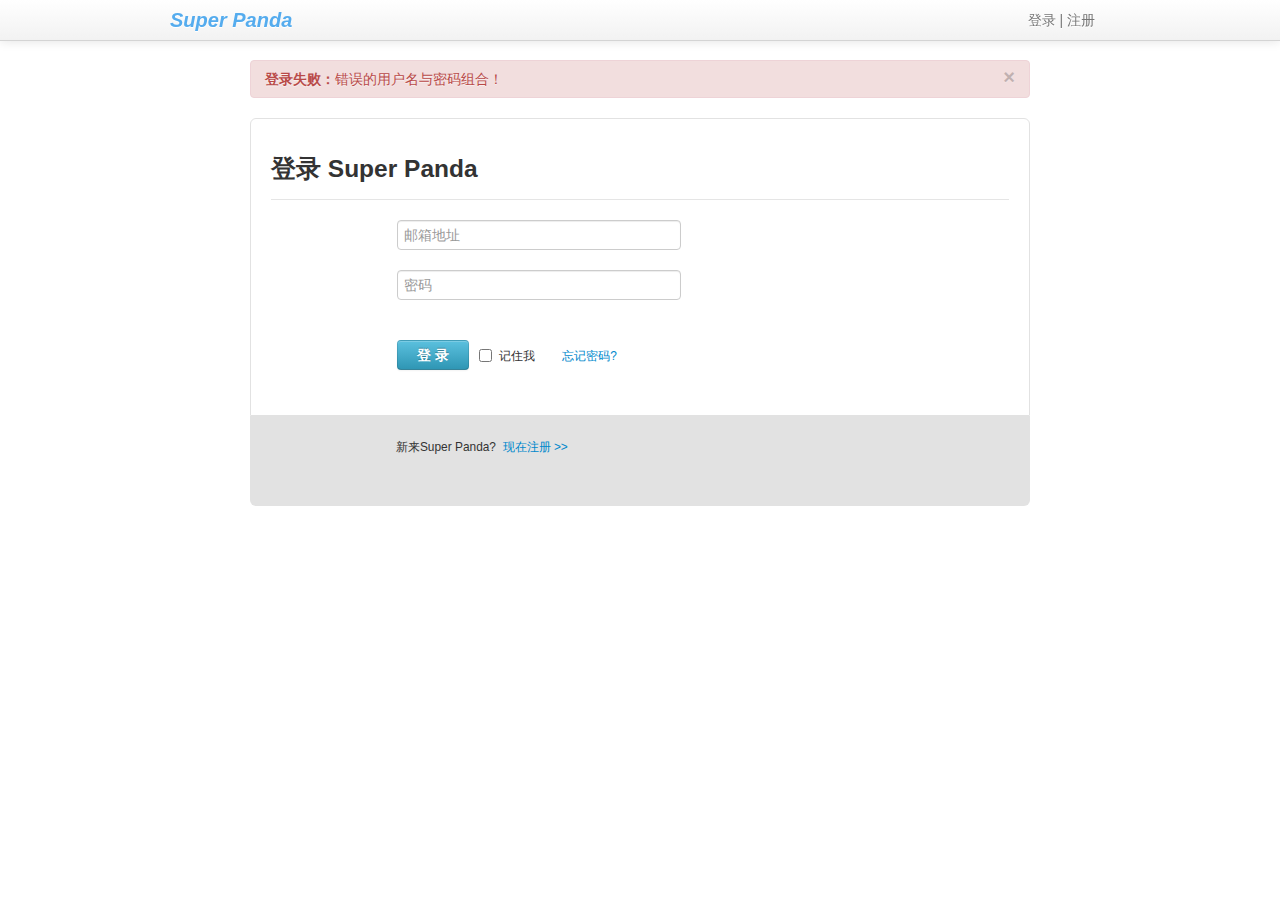
<file: pages/login.html>
<!DOCTYPE html>
<html>
  <head>
    <title>Super Panda</title>
	
    <meta charset="utf-8"/>
	
    <link rel="stylesheet" type="text/css" href="../css/style.css">
	<link rel="stylesheet" type="text/css" href="../css/login.css">

  </head>
  
  <body>
    <!-- 顶部导航条
	===================================== -->
	
	<div class="navbar navbar-fixed-top">
    	<div class="navbar-inner">
    		<div class="container">
    			<a class="brand" href="#"><span class="sp-logo">Super Panda</span></a>
    			<ul class="nav pull-right">
    				<li><a href="#">登录 | 注册</a></li>
    			</ul>
    		</div>
    	</div>
    </div>
    
    <div class="container">
    	<div class="row-fluid">
    		<div class="span1"></div>
	    	<div class="span10">
	    		<div class="alert alert-error">
	    			<button type="button" class="close" data-dismiss="alert">&times;</button>
	    			<strong>登录失败：</strong>错误的用户名与密码组合！
	    		</div>
	    		<div class="sp-loginPage sp-topCorner">
	    			<form action="loginStudentAction.action" method="post" class="form-horizontal">
	    				<fieldset>
	    					<legend><h3>登录 Super Panda</h3></legend>
	    					<div class="row-fluid">
	    						<div class="span2"></div>
	    						<div class="span8">
	    							<input type="email"  name="stu.stuEmail" class="input-xlarge" placeholder="邮箱地址" required/><br/><br/>
	    							<input type="password" name="stu.stuPwd" class="input-xlarge"  placeholder="密码" required/><br/><br/><br/>
	    							
	    							<div class="row-fluid">
	    								<div class="span2">
	    									<button type="submit" class="btn btn-info btn-block"><strong>登 录</strong></button>
	    								</div>
	    								<div class="span2" style="margin-top:5px;">
	    									<label class="checkbox">
												<input type="checkbox"/> <small>记住我</small>
											</label>
	    								</div>
	    								<div class="span2" style="margin-top:5px;">
	    									<a href="#"><small>忘记密码?</small></a>
	    								</div>
	    								<div class="span6"></div>
	    							</div>
	    						</div>
	    						<div class="span2"></div>
	    					</div>
	    				</fieldset>
	    			</form>
	    		</div>
	    		<div class="sp-bottomCorner" style="height: 50px;background-color: #E2E2E2;padding: 20px;">
	    			<div class="row-fluid">
	    				<div class="span2"></div>
		    			<div class="span8">
		    				<small>新来Super Panda? &nbsp;<a href="reg.html">现在注册 >></a></small>
		    			</div>
		    			<div class="span2"></div>
	    			</div>
	    		</div>
	    	</div>
	    	<div class="span1"></div>
    	</div>
    </div>
    
    
    <!-- 引入jquery、bootstrap的js文件
	===================================== -->
	<script type="text/javascript" src="../plugins/jquery-1.10.2.js"></script>
	<script type="text/javascript" src="../plugins/bootstrap/js/bootstrap.js"></script>
	
  </body>
</html>
</file>
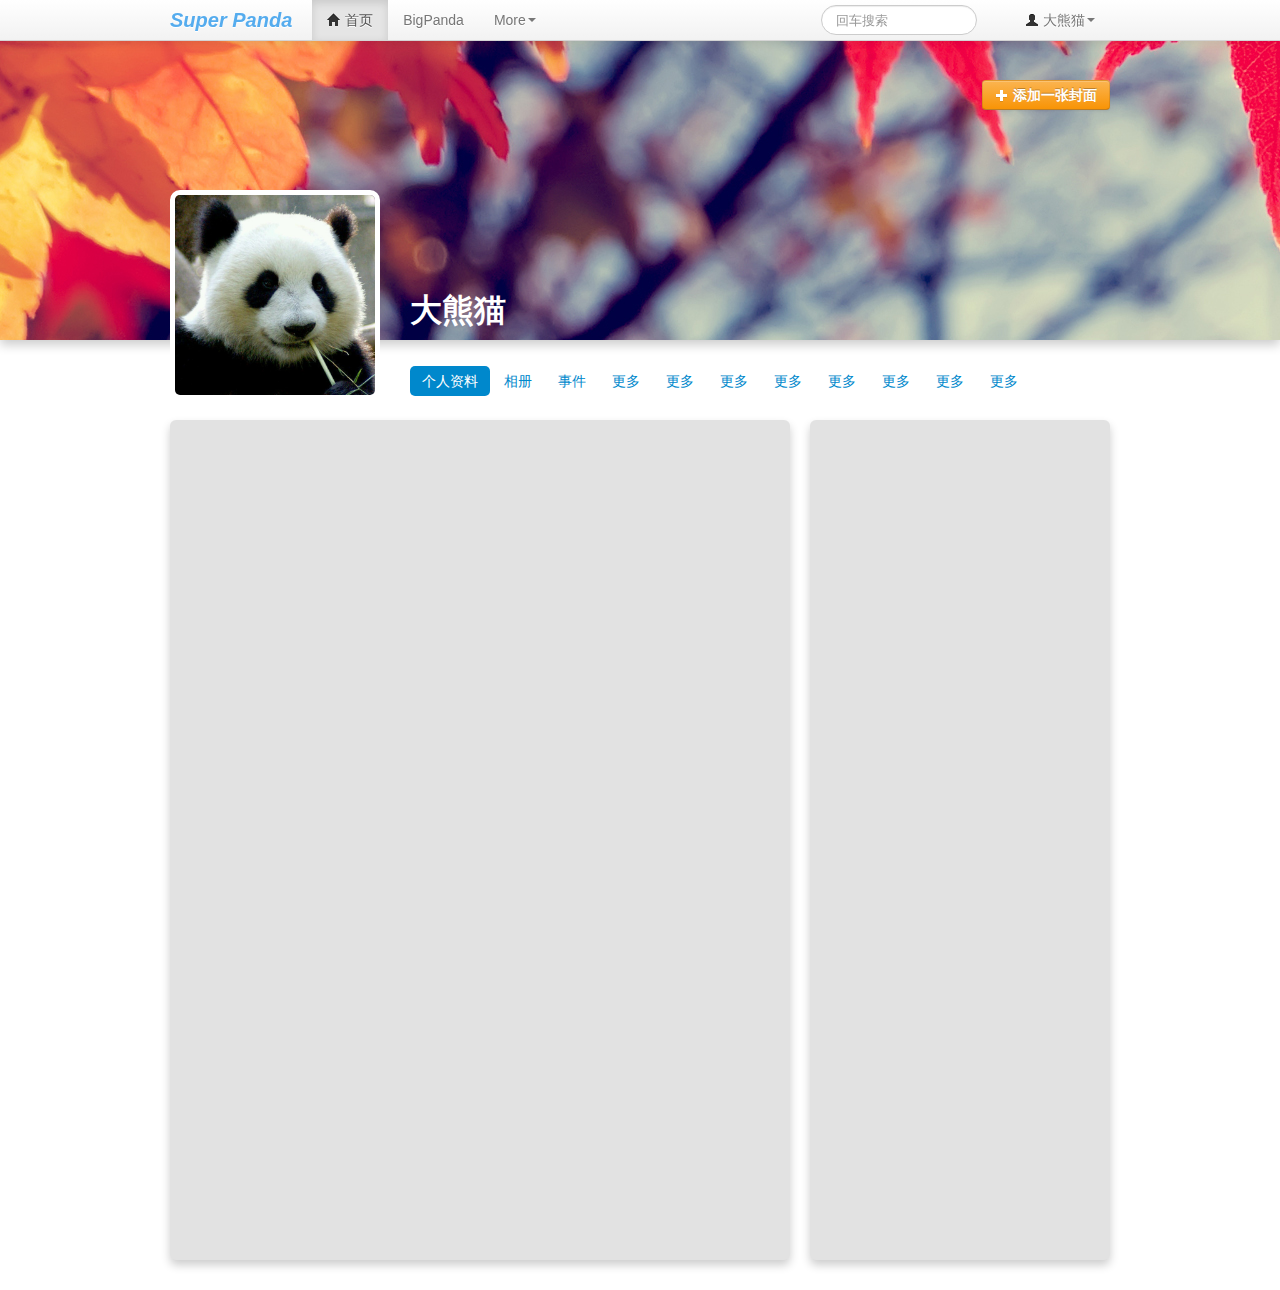
<file: pages/profile.html>
<!DOCTYPE html>
<html>
  <head>
    <title>Super Panda</title>
	
    <meta charset="utf-8"/>

    <link rel="stylesheet" type="text/css" href="../css/style.css">
	<link rel="stylesheet" type="text/css" href="../css/profile.css">
	
  </head>
  
  <body>
	<!-- 顶部导航条
	===================================== -->
	
	<div class="navbar navbar-fixed-top">
    	<div class="navbar-inner">
    		<div class="container">
    			<a class="brand" href="#"><span class="sp-logo">Super Panda</span></a>
    			
	    		<ul class="nav">
	    			<li class="active"><a href="#"><i class="icon-home"></i> 首页</a></li>
	    			<li><a href="#">BigPanda</a></li>
	    			<li class="dropdown">
	    				<a id="more" class="dropdown-toggle" data-toggle="dropdown" href="#">More<b class="caret"></b></a>
	    				<ul class="dropdown-menu" aria-labelledby="more">
	    					<li><a href="#">TeaEgg</a></li>
			    			<li><a href="#">DirtyHeadKang</a></li>
			    			<li><a href="#">Bumblebee</a></li>
			    			<li><a href="#">BigMonkey</a></li>
			    			<li><a href="#">HaveMaoMao</a></li>
	    				</ul>
	    			</li>
	    			
	    		</ul>
	    		
	    		<form action="#" method="post" class="navbar-search offset3">
		    		<input type="text" class="search-query span2" placeholder="回车搜索"/>
    			</form>
    			
    			<ul class="nav pull-right">
    				<li class="dropdown">
	    				<a id="account" class="dropdown-toggle" data-toggle="dropdown" href="#">
	    					<i class="icon-user"></i> 大熊猫<b class="caret"></b>
	    				</a>
	    				<ul class="dropdown-menu" aria-labelledby="account">
	    					<li><a href="#"><i class="icon-cog"></i> 账户设置</a></li>
	    					<li class="divider"></li>
	    					<li><a href="#"><i class="icon-off"></i> 注销</a></li>
	    				</ul>
	    			</li>
    			</ul>
    		</div>
    	</div>
    </div>
    
    <!-- 主体内容
    ===================================== -->
    <div class="sp-profileHeader sp-shadow">
    	<div class="container">
    		<div class="row-fluid">
    			<div class="span3">
    				<img alt="user-header" src="../img/header.jpg" class="sp-header sp-headerCorner">
    			</div>
    			<div class="span9">
    				<div class="row-fluid">
    					<div class="span2">
    						<h2 style="color: #fff; margin-top: 250px;">大熊猫</h2>
    					</div>
    					<div class="span10">
    						<a href="#" class="btn btn-warning pull-right" style="margin-top: 40px;">
    							<i class="icon-plus icon-white"></i> <strong>添加一张封面</strong>
    						</a>
    					</div>
    				</div>
    			</div>
    		</div>
    	</div>
    </div>
    <div class="container">
    	<div class="row-fluid" style="height: 80px;"><br/>
    		<ul class="nav nav-pills" style="margin-left: 240px;margin-top: 4px;">
    			<li class="active"><a href="#">个人资料</a></li>
    			<li><a href="#">相册</a></li>
    			<li><a href="#">事件</a></li>
    			<li><a href="#">更多</a></li>
    			<li><a href="#">更多</a></li>
    			<li><a href="#">更多</a></li>
    			<li><a href="#">更多</a></li>
    			<li><a href="#">更多</a></li>
    			<li><a href="#">更多</a></li>
    			<li><a href="#">更多</a></li>
    			<li><a href="#">更多</a></li>
    		</ul>
    	</div>
    	<div class="row-fluid">
    		<div class="span8">
    			<div class="sp-content sp-shadow sp-corner">
    				
    			</div>
    		</div>
    		<div class="span4">
    			<div class="sp-content sp-shadow sp-corner">
    				
    			</div>
    		</div>
    	</div>
    </div>
	    
    
	
	<!-- 引入jquery、bootstrap的js文件
	===================================== -->
	<script type="text/javascript" src="../plugins/jquery-1.10.2.js"></script>
    <script type="text/javascript" src="../plugins/bootstrap/js/bootstrap.js"></script>
	
  </body>
</html>
</file>
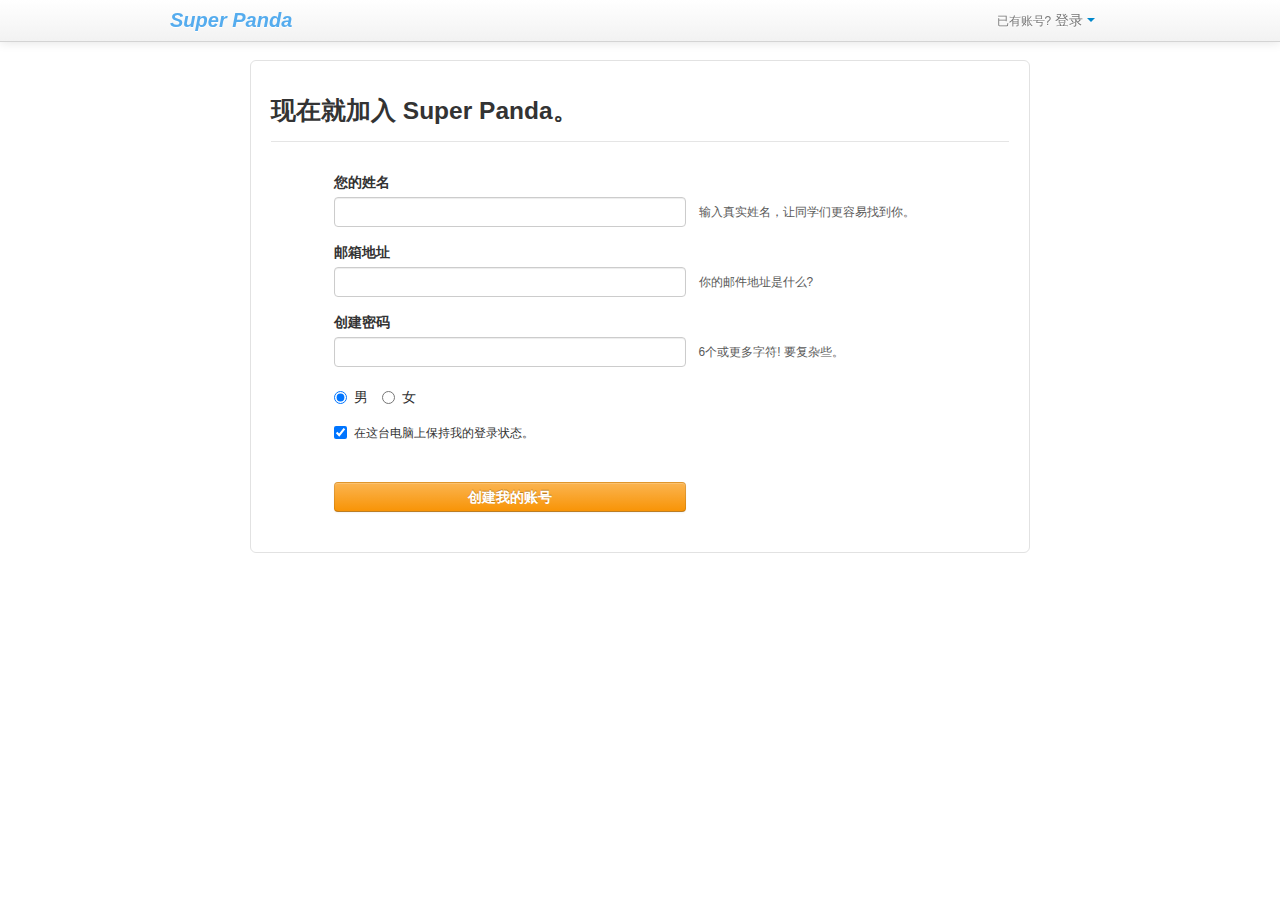
<file: pages/reg.html>
<!DOCTYPE html>
<html>
  <head>
    <title>Super Panda</title>
	
	<meta charset="utf-8"/>

    <link rel="stylesheet" type="text/css" href="../css/style.css">
	<link rel="stylesheet" type="text/css" href="../css/reg.css">

  </head>
  
  <body>
    <!-- 顶部导航条
	===================================== -->
	
	<div class="navbar navbar-fixed-top">
    	<div class="navbar-inner">
    		<div class="container">
    			<a class="brand" href="#"><span class="sp-logo">Super Panda</span></a>
    			<ul class="nav pull-right">
    				<li>
    					<a id="loginLink" class="dropdown-toggle" data-toggle="dropdown" href="#">
    						<small>已有账号?</small> 登录 <b class="caret"></b>
    					</a>
   						<form action="loginStudentAction.action" method="post" id="loginForm" class="dropdown-menu" aria-labelledby="login" aria-hidden="true">
   							<label><small>邮箱地址</small></label>
   							<input type="email" name="stu.stuEmail" required/>
   							<label><small>密码</small></label>
   							<input type="password" name="stu.stuPwd" required/>
   							
   							<div class="row-fluid">
   								<div class="span6">
   									<button type="submit" class="btn"><strong>登 录</strong></button>
   								</div>
   								<div class="span6">
   									<label class="checkbox pull-right" style="margin-top: 10px;">
										<input type="checkbox"/> 记住我 
									</label>
   								</div>
   							</div><br>
   							<div class="row-fluid">
   								<div class="span6">
   									<a href="#"><small>忘记密码?</small></a>
   								</div>
   								<div class="span6"></div>
   							</div>
   							
   							
   						</form>
    				</li>
    			</ul>
    		</div>
    	</div>
    </div>
    
    <div class="container">
    	<div class="row-fluid">
    		<div class="span1"></div>
	    	<div class="span10">
	    		<div class="sp-regPage sp-corner">
	    			<div class="sp-login-error sp-topCorner">
		    			<form action="regStudentAction.action" method="post" class="form-horizontal">
		    				<fieldset>
		    					<legend><h3>现在就加入 Super Panda。</h3></legend>
		    					<div class="row-fluid">
		    						<div class="span1"></div>
		    						<div class="span10">
		    							<div class="row-fluid sp-formMargin">
		    								<div class="span7">
		    									<label><strong>您的姓名</strong></label>
				    							<input type="text" name="stu.stuName" class="span12" required/>
		    								</div>
		    								<div class="span5 sp-regHelp">
		    									<small class="help-block">输入真实姓名，让同学们更容易找到你。</small>
		    								</div>
		    							</div>
		    							<div class="row-fluid sp-formMargin">
		    								<div class="span7">
		    									<label><strong>邮箱地址</strong></label>
				    							<input type="email" name="stu.stuEmail" class="span12" required/>
		    								</div>
		    								<div class="span5 sp-regHelp">
		    									<small class="help-block">你的邮件地址是什么?</small>
		    								</div>
		    							</div>
		    							<div class="row-fluid sp-formMargin">
		    								<div class="span7">
		    									<label><strong>创建密码</strong></label>
				    							<input type="password" name="stu.stuPwd" class="span12" required/>
		    								</div>
		    								<div class="span5 sp-regHelp">
		    									<small class="help-block">6个或更多字符! 要复杂些。</small>
		    								</div>
		    							</div>
		    							<div class="row-fluid sp-formMargin">
		    								<div class="span7">
				    							<label class="radio inline">
													<input type="radio" name="stu.stuSex" value="男" checked/> 男
												</label>
												<label class="radio inline">
													<input type="radio" name="stu.stuSex" value="女"/> 女
												</label>
		    								</div>
		    								<div class="span5"></div>
		    							</div>
		    							<div class="row-fluid sp-formMargin">
		    								<div class="span7">
				    							<label class="checkbox">
													<input type="checkbox" checked/> <small>在这台电脑上保持我的登录状态。</small>
												</label>
		    								</div>
		    								<div class="span5"></div>
		    							</div><br/>
		    							
		    							<div class="row-fluid sp-formMargin">
		    								<div class="span7">
				    							<button type="submit" class="btn btn-warning btn-block"><strong>创建我的账号</strong></button>
		    								</div>
		    								<div class="span5"></div>
		    							</div>
		    							
		    						</div>
		    						<div class="span1"></div>
		    					</div>
		    				</fieldset>
		    			</form>
		    		</div>
	    		</div>
	    	</div>
	    	<div class="span1"></div>
    	</div>
    </div>
    
    
    <!-- 引入jquery、bootstrap的js文件
	===================================== -->
	<script type="text/javascript" src="../plugins/jquery-1.10.2.js"></script>
	<script type="text/javascript" src="../plugins/bootstrap/js/bootstrap.js"></script>
	<script type="text/javascript" src="../js/reg.js"></script>
	
  </body>
</html>
</file>
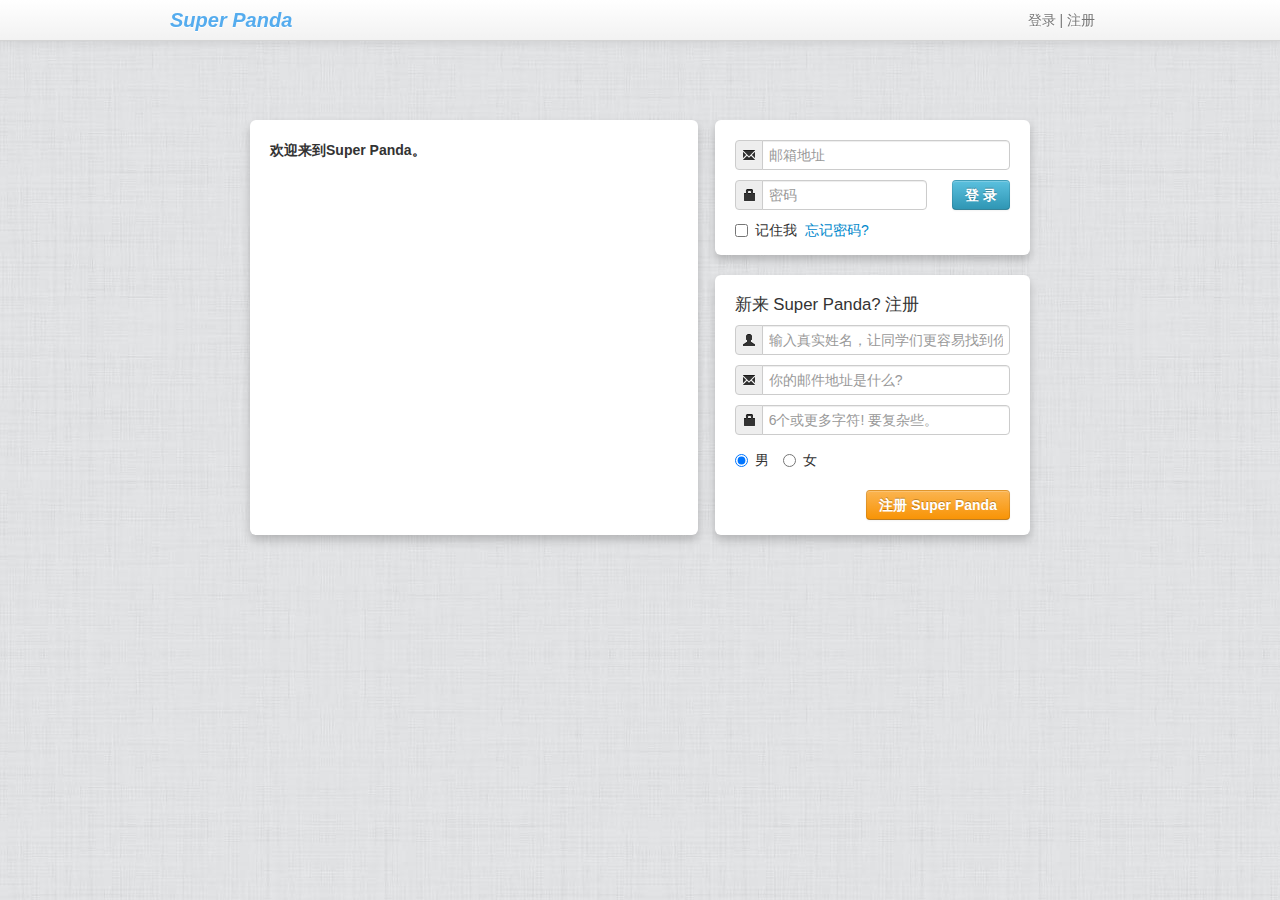
<file: pages/welcome.html>
<!DOCTYPE html>
<html>
  <head>
    <title>Super Panda</title>
	
	<meta charset="utf-8"/>

    <link rel="stylesheet" type="text/css" href="../css/style.css">
	<link rel="stylesheet" type="text/css" href="../css/welcome.css">

  </head>
  
  <body>
    <!-- 顶部导航条
	===================================== -->
	
	<div class="navbar navbar-fixed-top">
    	<div class="navbar-inner">
    		<div class="container">
    			<a class="brand" href="#"><span class="sp-logo">Super Panda</span></a>
    			<ul class="nav pull-right">
    				<li><a href="#">登录 | 注册</a></li>
    			</ul>
    		</div>
    	</div>
    </div>
    
    <div class="container">
    	<div class="row-fluid">
    		<div class="span1"></div>
	    	<div class="span10">
	    		<div class="row-fluid">
	    			<div class="span7">
	    				<div class="sp-welcome sp-corner sp-shadow">
	    					<strong>欢迎来到Super Panda。</strong>
	    				</div>
	    			</div>
	    			<div class="span5">
	    				<div class="sp-login sp-corner sp-shadow">
	    					<form action="loginStudentAction.action" method="post">
		    					<div class="row-fluid">
	    							<div class="input-prepend">
				   						<span class="add-on"><i class="icon-envelope"></i></span>
				   						<input type="email"  name="stu.stuEmail" style="width: 234px" placeholder="邮箱地址" required/>
				   					</div>
		    					</div>
		    					
		    					<div class="row-fluid">
		    						<div class="span9">
		    							<div class="input-prepend">
					   						<span class="add-on"><i class="icon-lock"></i></span>
					   						<input type="password" name="stu.stuPwd" style="width: 165px" class="span10" placeholder="密码" required/>
					   					</div>
		    						</div>
		    						<div class="span3">
		    							<button type="submit" class="btn btn-info pull-right"><strong>登 录</strong></button>
		    						</div>
		    					</div>
		    					
		    					<div class="row-fluid">
			   						<div class="span3">
			   							<label class="checkbox">
											<input type="checkbox"/> 记住我 
										</label>
									</div>
									<div class="span9">
					 					<a href="#">忘记密码?</a>
			   						</div>
				   				</div>
	    					</form>
	    				</div>
	    				<div class="sp-reg sp-corner sp-shadow">
	    					
	    					<div class="row-fluid">
	    						<div class="span12">
	    							<span style="font-size: larger;">新来 Super Panda? 注册</span>
	    						</div>
	    					</div>
	    					
	    					<form action="regStudentAction.action" method="post">
	    						<div class="row-fluid">
	    							<div class="input-prepend">
				   						<span class="add-on"><i class="icon-user"></i></span>
				   						<input type="text" name="stu.stuName" style="width: 234px" placeholder="输入真实姓名，让同学们更容易找到你。" required/>
				   					</div>
		    					</div>
		    					
		    					<div class="row-fluid">
	    							<div class="input-prepend">
				   						<span class="add-on"><i class="icon-envelope"></i></span>
				   						<input type="email" name="stu.stuEmail" style="width: 234px" placeholder="你的邮件地址是什么?" required/>
				   					</div>
		    					</div>
		    					
		    					<div class="row-fluid">
	    							<div class="input-prepend">
				   						<span class="add-on"><i class="icon-lock"></i></span>
				   						<input type="password" name="stu.stuPwd" style="width: 234px" placeholder="6个或更多字符! 要复杂些。" required/>
				   					</div>
		    					</div>
		    					
		    					<div class="row-fluid">
	    							<label class="radio inline">
										<input type="radio" name="stu.stuSex" value="男" checked/> 男
									</label>
									<label class="radio inline">
										<input type="radio" name="stu.stuSex" value="女"/> 女
									</label>
		    					</div><br/>
	    						
	    						<div class="row-fluid">
	    							<div class="span4"></div>
		    						<div class="span8">
		    							<button type="submit" class="btn btn-warning pull-right"><strong>注册 Super Panda</strong></button>
		    						</div>
	    						</div>
    						</form>
	    				</div>
	    			</div>
	    		</div>
	    	</div>
	    	<div class="span1"></div>
    	</div>
    </div>
    
    
    <!-- 引入jquery、bootstrap的js文件
	===================================== -->
	<script type="text/javascript" src="../plugins/jquery-1.10.2.js"></script>
	<script type="text/javascript" src="../plugins/bootstrap/js/bootstrap.js"></script>
	
  </body>
</html>
</file>
<file: css/login.css>
@CHARSET "UTF-8";

body{
	margin-top: 60px;
	margin-bottom: 20px;
}

.sp-loginPage{
	background-color: #fff;
	padding: 20px;
	border: 1px solid;
	border-color: #E2E2E2;
}
</file>
<file: css/reg.css>
@CHARSET "UTF-8";

body{
	margin-top: 60px;
	margin-bottom: 20px;
}

.sp-regPage{
	background-color: #fff;
	padding: 20px;
	border: 1px solid;
	border-color: #E2E2E2;
}

.sp-formMargin{
	margin-top: 10px;
}

.sp-regHelp{
	margin-top: 30px;
}
</file>
<file: css/welcome.css>
@CHARSET "UTF-8";

body{
	margin-top: 120px;
	margin-bottom: 20px;
	background-color: #61ACDA;
	background-image: url("../img/sp.jpg");
}

.sp-welcome{
	background-color: #fff;
	padding: 20px;
	height: 375px;
}

.sp-login{
	background-color: #fff;
	padding: 20px;
	height: 95px;
}

.sp-reg{
	background-color: #fff;
	padding: 20px;
	height: 220px;
	margin-top: 20px;
}
</file>
<file: css/style.css>
@CHARSET "UTF-8";

/* 引入bootstrap的css文件
-------------------------------------*/
@IMPORT url("../plugins/bootstrap/css/bootstrap.css");

/* div圆角（四角全圆角）
-------------------------------------*/
.sp-corner{
	-webkit-border-radius: 6px;
	   -moz-border-radius: 6px;
			border-radius: 6px;
}

/* 左上、右上圆角
----------------------------------*/
.sp-topCorner{
	border-top-left-radius: 6px;
	border-top-right-radius: 6px;
	
	-moz-border-radius-topleft: 6px;
	-moz-border-radius-topright: 6px;
	
	-webkit-border-top-left-radius: 6px;
	-webkit-border-top-right-radius: 6px;
}

/* 左下、右下圆角
----------------------------------*/
.sp-bottomCorner{
	border-bottom-left-radius: 6px;
	border-bottom-right-radius: 6px;
	
	-moz-border-radius-bottomleft: 6px;
	-moz-border-radius-bottomright: 6px;
	
	-webkit-border-bottom-left-radius: 6px;
	-webkit-border-bottom-right-radius: 6px;
}

/* div阴影（四角全圆角）
-------------------------------------*/
.sp-shadow{
	-webkit-box-shadow: 0 5px 10px rgba(0, 0, 0, 0.2);
       -moz-box-shadow: 0 5px 10px rgba(0, 0, 0, 0.2);
            box-shadow: 0 5px 10px rgba(0, 0, 0, 0.2);
}

/* logo “Super Panda” 文字颜色
-------------------------------------*/
.sp-logo{
	font-style: italic;
	font-weight: bold;
	color: #55ACEE;
}
</file>
<file: css/profile.css>
@CHARSET "UTF-8";

/* 引入bootstrap的css文件
-------------------------------------*/
@IMPORT url("../plugins/bootstrap/css/bootstrap.css");

body{
	margin-top: 40px;
	margin-bottom: 30px;
}
.sp-profileHeader{
	height: 300px;
	width: 100%;
	background-color: #0084B4;
	background-image: url("../img/profileHeader.jpg");
}
.sp-header{
	width: 200px;
	height: 200px;
	border: 5px solid; 
	border-color: #fff;
	margin-top: 150px;
}
.sp-headerCorner{
	-webkit-border-radius: 10px;
	   -moz-border-radius: 10px;
			border-radius: 10px;
}





















.sp-content{
	height: 800px;
	padding: 20px;
	background-color: #E2E2E2;
}
.sp-content:hover{
	background-color: #999;
}
</file>
